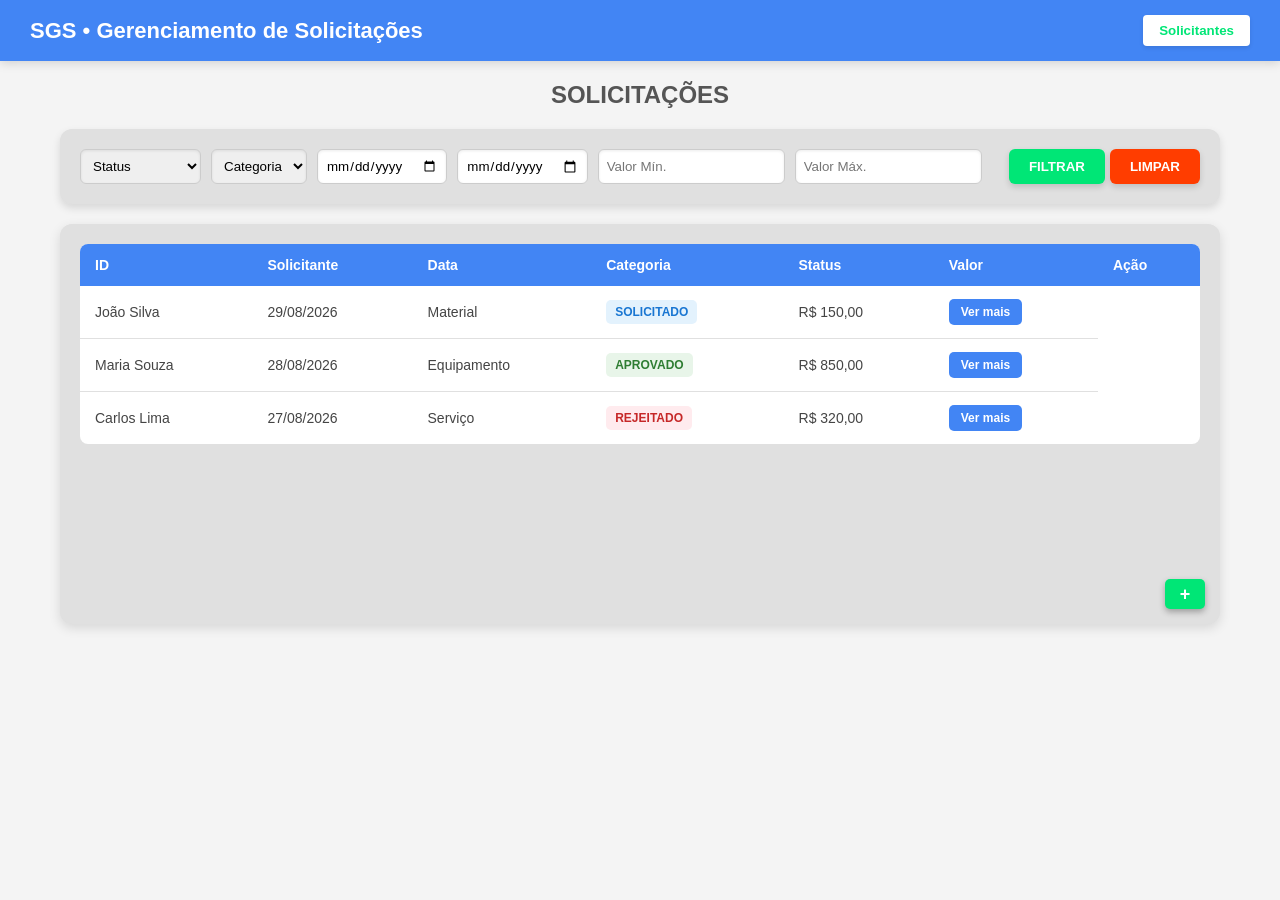
<file: Front-End/solicitacao-api-frontend/index.html>
<!DOCTYPE html>
<html lang="pt-BR">

<head>
    <meta charset="UTF-8">
    <meta name="viewport" content="width=device-width, initial-scale=1.0">
    <title>SGS • Gerenciamento de Solicitações</title>
    <link rel="stylesheet" href="style.css">
</head>

<body>

    <header class="navbar">
        <h1 class="logo">SGS • Gerenciamento de Solicitações</h1>
        <button class="btn-nav">Solicitantes</button>
    </header>

    <main class="main-container">

        <h2 class="page-title">SOLICITAÇÕES</h2>

        <section class="filter-box">
            <div class="filter-inputs">
                <select class="input-field" id="filterStatus">
                    <option value="">Status</option>
                    <option value="SOLICITADO">SOLICITADO</option>
                    <option value="LIBERADO">LIBERADO</option>
                    <option value="APROVADO">APROVADO</option>
                    <option value="REJEITADO">REJEITADO</option>
                    <option value="CANCELADO">CANCELADO</option>
                </select>
        
                <select class="input-field" id="filterCategoria">
                    <option value="">Categoria</option>
                 
                </select>
        
                <input type="date" class="input-field" id="filterDataInicio">
                <input type="date" class="input-field" id="filterDataFim">
                <input type="number" class="input-field" id="filterValorMin" placeholder="Valor Mín.">
                <input type="number" class="input-field" id="filterValorMax" placeholder="Valor Máx.">
            </div>
        
            <div class="filter-actions">
                <button class="btn-filter" id="btnFiltrar">FILTRAR</button>
                <button class="btn-clear" id="btnLimpar">LIMPAR</button>
            </div>
        </section>

        <section class="table-wrapper">
            <table class="solicitacoes-table">
                <thead>
                    <tr>
                        <th>ID</th>
                        <th>Solicitante</th>
                        <th>Data</th>
                        <th>Categoria</th>
                        <th>Status</th>
                        <th>Valor</th>
                        <th>Ação</th>
                    </tr>
                </thead>

                <tbody id="tableContainer">
                    <tr>
                        <td>João Silva</td>
                        <td>29/08/2026</td>
                        <td>Material</td>
                        <td>
                            <span class="status solicitado">SOLICITADO</span>
                        </td>
                        <td>R$ 150,00</td>
                        <td>
                            <button class="btn-details">Ver mais</button>
                        </td>
                    </tr>

                    <tr>
                        <td>Maria Souza</td>
                        <td>28/08/2026</td>
                        <td>Equipamento</td>
                        <td>
                            <span class="status aprovado">APROVADO</span>
                        </td>
                        <td>R$ 850,00</td>
                        <td>
                            <button class="btn-details">Ver mais</button>
                        </td>
                    </tr>

                    <tr>
                        <td>Carlos Lima</td>
                        <td>27/08/2026</td>
                        <td>Serviço</td>
                        <td>
                            <span class="status rejeitado">REJEITADO</span>
                        </td>
                        <td>R$ 320,00</td>
                        <td>
                            <button class="btn-details">Ver mais</button>
                        </td>
                    </tr>
                </tbody>
            </table>

            <button class="btn-floating" id="btnAbrirCriar">+</button>
        </section>

    </main>


<div class="modal-overlay" id="createModal">
    <div class="modal-content">
        <h3 style="color: #4285f4; margin-bottom: 15px;">Nova Solicitação</h3>
        <form class="modal-form" id="formCriarSolicitacao">
          
            <input type="number" step="0.01" class="modal-input" id="createValor" placeholder="valor" required>
           
            <select class="modal-input" id="createCategoria" required>
                <option value="">categoria</option>
            </select>

            <input type="text" class="modal-input" id="createSolicitanteInput" list="solicitantesList"
                placeholder="solicitante" autocomplete="off" required>
            <datalist id="solicitantesList"></datalist>

            <textarea class="modal-input textarea" id="createDescricao" placeholder="descrição" required></textarea>

            <div style="display: flex; gap: 10px; width: 100%; justify-content: flex-end;">
                <button type="button" class="btn-clear" id="btnCancelarCriar">CANCELAR</button>
                <button type="submit" class="btn-submit">CRIAR</button>
            </div>
        </form>
    </div>
</div>

<div class="modal-overlay" id="detailsModal">
    <div class="modal-content">
        <h3>Detalhes da Solicitação</h3>

        <div class="modal-body">
            <p><strong>CPF / CNPJ do Solicitante:</strong> <span id="modalCpfCnpj"></span></p>

            <p><strong>Descrição:</strong></p>
            <p id="modalDescricao" class="modal-descricao"></p>
        </div>

        <div class="modal-footer">
            <button type="button" class="btn-clear" id="btnCloseDetails">FECHAR</button>
        </div>
    </div>
</div>

<div id="statusModal" class="modal-overlay">
    <div class="modal-content">
        <h3>Alterar Status</h3>

        <form id="formAlterarStatus" class="modal-form">
            <select id="statusSelect" class="modal-input" required>
                <option value="">Selecione o novo status</option>
            </select>

            <div class="modal-footer modal-footer-flex">
                <button type="button" id="btnCancelarStatus" class="btn-clear">Cancelar</button>
                <button type="submit" class="btn-submit">Atualizar</button>
            </div>
        </form>
    </div>
</div>

    <script src="app.js"></script>

</body>

</html>
</file>
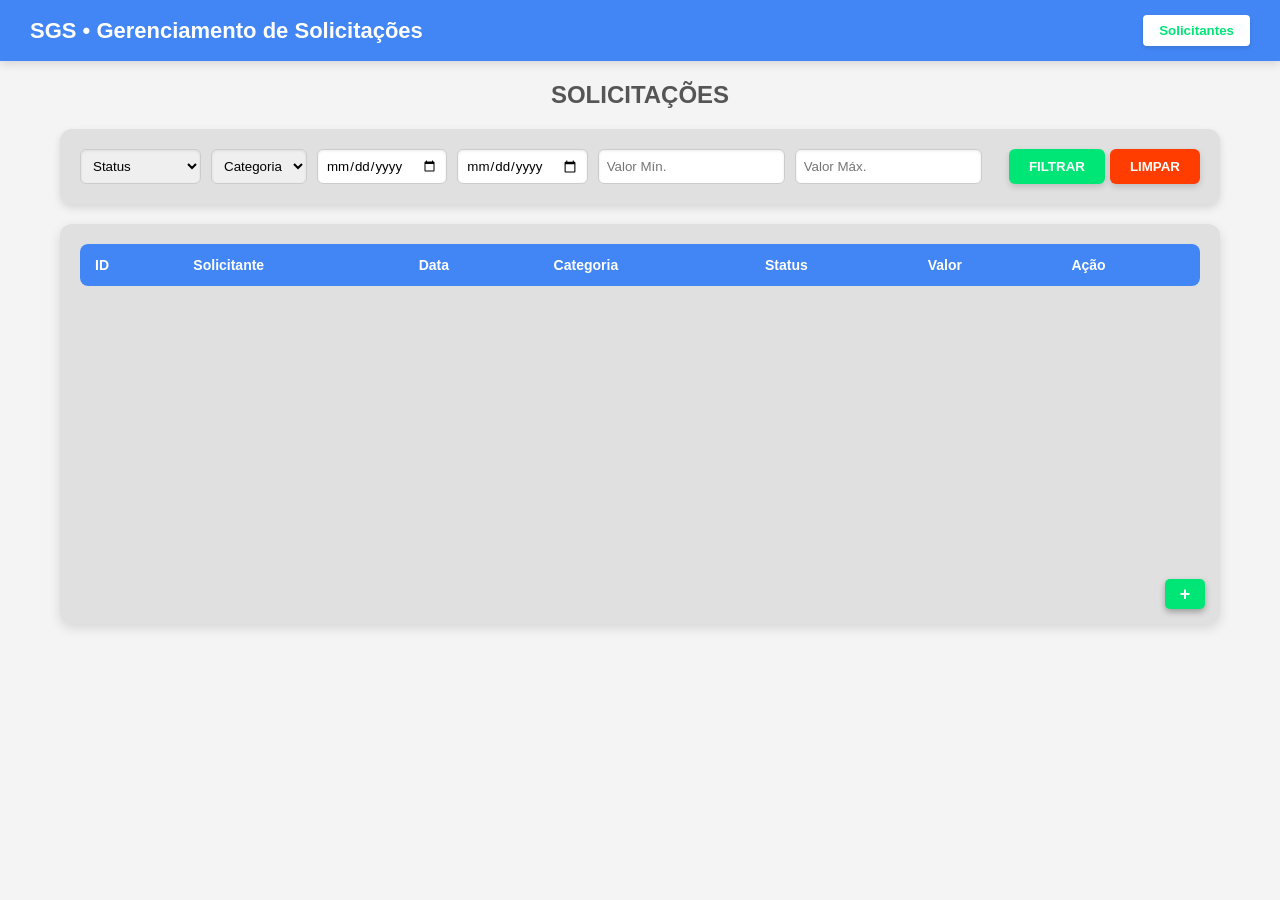
<file: Front-End/solicitacao-api-frontend/pages/index.html>
<!DOCTYPE html>
<html lang="pt-BR">

<head>
    <meta charset="UTF-8">
    <meta name="viewport" content="width=device-width, initial-scale=1.0">
    <title>SGS • Gerenciamento de Solicitações</title>
    <link rel="stylesheet" href="../assets/style.css">
</head>

<body>

    <header class="navbar">
        <h1 class="logo">SGS • Gerenciamento de Solicitações</h1>
        <a href="solicitantes.html">
            <button class="btn-nav">Solicitantes</button>
        </a>
    </header>

    <main class="main-container">

        <h2 class="page-title">SOLICITAÇÕES</h2>

        <section class="filter-box">
            <div class="filter-inputs">
                <select class="input-field" id="filterStatus">
                    <option value="">Status</option>
                    <option value="SOLICITADO">SOLICITADO</option>
                    <option value="LIBERADO">LIBERADO</option>
                    <option value="APROVADO">APROVADO</option>
                    <option value="REJEITADO">REJEITADO</option>
                    <option value="CANCELADO">CANCELADO</option>
                </select>

                <select class="input-field" id="filterCategoria">
                    <option value="">Categoria</option>
                </select>

                <input type="date" class="input-field" id="filterDataInicio">
                <input type="date" class="input-field" id="filterDataFim">
                <input type="number" class="input-field" id="filterValorMin" placeholder="Valor Mín.">
                <input type="number" class="input-field" id="filterValorMax" placeholder="Valor Máx.">
            </div>

            <div class="filter-actions">
                <button class="btn-filter" id="btnFiltrar">FILTRAR</button>
                <button class="btn-clear" id="btnLimpar">LIMPAR</button>
            </div>
        </section>

        <section class="table-wrapper">
            <table class="solicitacoes-table">
                <thead>
                    <tr>
                        <th>ID</th>
                        <th>Solicitante</th>
                        <th>Data</th>
                        <th>Categoria</th>
                        <th>Status</th>
                        <th>Valor</th>
                        <th>Ação</th>
                    </tr>
                </thead>

                <tbody id="tableContainer">
                </tbody>
            </table>

            <button class="btn-floating" id="btnAbrirCriar">+</button>
        </section>

    </main>

    <div class="modal-overlay" id="createModal">
        <div class="modal-content">
            <h3 style="color: #4285f4; margin-bottom: 15px;">Nova Solicitação</h3>
            <form class="modal-form" id="formCriarSolicitacao">
                <input type="number" step="0.01" class="modal-input" id="createValor" placeholder="valor" required>

                <select class="modal-input" id="createCategoria" required>
                    <option value="">categoria</option>
                </select>

                <input type="text" class="modal-input" id="createSolicitanteInput" list="solicitantesList"
                    placeholder="solicitante" autocomplete="off" required>
                <datalist id="solicitantesList"></datalist>

                <textarea class="modal-input textarea" id="createDescricao" placeholder="descrição" required></textarea>

                <div style="display: flex; gap: 10px; width: 100%; justify-content: flex-end;">
                    <button type="button" class="btn-clear" id="btnCancelarCriar">CANCELAR</button>
                    <button type="submit" class="btn-submit">CRIAR</button>
                </div>
            </form>
        </div>
    </div>

    <div class="modal-overlay" id="detailsModal">
        <div class="modal-content">
            <h3>Detalhes da Solicitação</h3>

            <div class="modal-body">
                <p><strong>CPF / CNPJ do Solicitante:</strong> <span id="modalCpfCnpj"></span></p>

                <p><strong>Descrição:</strong></p>
                <p id="modalDescricao" class="modal-descricao"></p>
            </div>

            <div class="modal-footer modal-footer-flex">
                <button type="button" class="btn-clear" id="btnCloseDetails">Fechar</button>
            </div>
        </div>
    </div>

    <div id="statusModal" class="modal-overlay">
        <div class="modal-content">
            <h3>Alterar Status</h3>

            <form id="formAlterarStatus" class="modal-form">
                <select id="statusSelect" class="modal-input" required>
                    <option value="">Selecione o novo status</option>
                </select>

                <div class="modal-footer modal-footer-flex">
                    <button type="button" id="btnCancelarStatus" class="btn-clear">Cancelar</button>
                    <button type="submit" class="btn-submit">Atualizar</button>
                </div>
            </form>
        </div>
    </div>

    <script src="../script/app.js"></script>

</body>

</html>
</file>
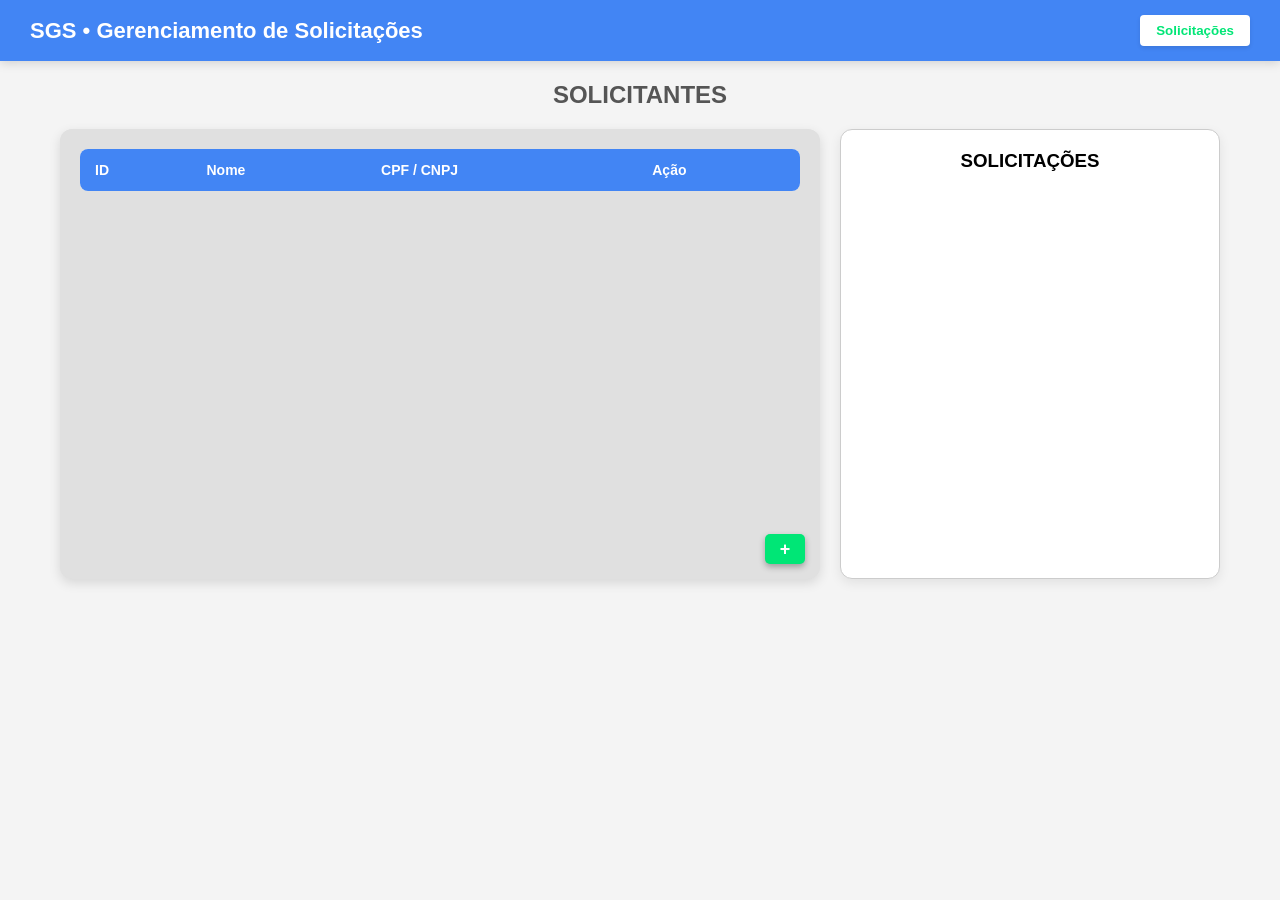
<file: Front-End/solicitacao-api-frontend/pages/solicitantes.html>
<!DOCTYPE html>
<html lang="pt-BR">

<head>
    <meta charset="UTF-8">
    <meta name="viewport" content="width=device-width, initial-scale=1.0">
    <title>SGS • Solicitantes</title>
    <link rel="stylesheet" href="../assets/style.css">
</head>

<body>

    <header class="navbar">
        <h1 class="logo">SGS • Gerenciamento de Solicitações</h1>
        <a href="index.html">
            <button class="btn-nav">Solicitações</button>
        </a>
    </header>

    <main class="main-container">
        <h2 class="page-title">SOLICITANTES</h2>

        <div class="content-grid">

            <section class="table-wrapper">
                <table class="solicitacoes-table">
                    <thead>
                        <tr>
                            <th>ID</th>
                            <th>Nome</th>
                            <th>CPF / CNPJ</th>
                            <th>Ação</th>
                        </tr>
                    </thead>
                    <tbody id="tableSolicitantesBody">
                    </tbody>
                </table>

                <button class="btn-floating" id="btnAbrirCriarSolicitante">+</button>
            </section>

            <aside class="side-panel">
                <h3 style="text-align: center; margin-bottom: 15px;">SOLICITAÇÕES</h3>
                <div class="side-panel-content" id="panelSolicitacoes">
                </div>
            </aside>

        </div>

    </main>

    <div class="modal-overlay" id="createSolicitanteModal">
        <div class="modal-content">
            <h3 style="color: #4285f4; margin-bottom: 15px;">Novo Solicitante</h3>
            <form class="modal-form" id="formCriarSolicitante">
                <input type="text" class="modal-input" id="createNomeSolicitante" placeholder="nome" required>
                <input type="text" class="modal-input" id="createCpfCnpjSolicitante" placeholder="CPF / CNPJ" required>

                <div style="display: flex; gap: 10px; width: 100%; justify-content: flex-end;">
                    <button type="button" class="btn-clear" id="btnCancelarCriarSolicitante">CANCELAR</button>
                    <button type="submit" class="btn-submit">CRIAR</button>
                </div>
            </form>
        </div>
    </div>

    <script src="../script/solicitantes.js"></script>

</body>

</html>
</file>
<file: Front-End/solicitacao-api-frontend/style.css>
* {
    box-sizing: border-box;
    margin: 0;
    padding: 0;
    font-family: Arial, sans-serif;
}

body {
    background-color: #f4f4f4;
}

.navbar {
    background-color: #4285f4;
    color: white;
    padding: 15px 30px;
    display: flex;
    justify-content: space-between;
    align-items: center;
    box-shadow: 0 2px 10px rgba(0, 0, 0, 0.15);
}

.logo {
    font-size: 22px;
}

.btn-nav {
    background-color: white;
    color: #00e676;
    border: none;
    padding: 8px 16px;
    border-radius: 4px;
    font-weight: bold;
    cursor: pointer;
    box-shadow: 0 2px 4px rgba(0, 0, 0, 0.1);
}


.main-container {
    max-width: 1200px;
    margin: 20px auto;
    padding: 0 20px;
}


.page-title {
    text-align: center;
    color: #555;
    margin-bottom: 20px;
}


.filter-box {
    background-color: #e0e0e0;
    padding: 20px;
    border-radius: 12px;
    display: flex;
    justify-content: space-between;
    align-items: center;
    margin-bottom: 20px;
    gap: 15px;
    box-shadow: 0 4px 8px rgba(0, 0, 0, 0.12);
}

.filter-inputs {
    display: flex;
    gap: 10px;
    flex-wrap: wrap;
}

.input-field {
    padding: 8px;
    border: 1px solid #ccc;
    border-radius: 6px;
    outline: none;
    box-shadow: inset 0 1px 3px rgba(0, 0, 0, 0.08);
}

.input-field:focus {
    border-color: #4285f4;
}

.filter-actions {
    display: flex;
    gap: 5px;
}


.btn-filter {
    background-color: #00e676;
    color: white;
    border: none;
    padding: 10px 20px;
    border-radius: 6px;
    font-weight: bold;
    cursor: pointer;
    box-shadow: 0 3px 6px rgba(0, 0, 0, 0.15);
}

.btn-filter:hover {
    background-color: #00c853;
}


.btn-clear {
    background-color: #ff3d00;
    color: white;
    border: none;
    padding: 10px 20px;
    border-radius: 6px;
    font-weight: bold;
    cursor: pointer;
    box-shadow: 0 3px 6px rgba(0, 0, 0, 0.15);
}

.btn-clear:hover {
    background-color: #dd2c00;
}


.table-wrapper {
    background-color: #e0e0e0;
    padding: 20px;
    border-radius: 12px;
    position: relative;
    min-height: 400px;
    box-shadow: 0 4px 12px rgba(0, 0, 0, 0.12);
    overflow-x: auto;
}

.solicitacoes-table {
    width: 100%;
    border-collapse: collapse;
    background-color: white;
    border-radius: 8px;
    overflow: hidden;
}


.solicitacoes-table th {
    background-color: #4285f4;
    color: white;
    padding: 13px 15px;
    text-align: left;
    font-size: 14px;
}



.solicitacoes-table td {
    padding: 13px 15px;
    border-bottom: 1px solid #e0e0e0;
    color: #444;
    font-size: 14px;
}



.solicitacoes-table tbody tr:last-child td {
    border-bottom: none;
}



.solicitacoes-table tbody tr:hover {
    background-color: #f5f5f5;
}


.status {
    display: inline-block;
    padding: 5px 9px;
    border-radius: 5px;
    font-size: 12px;
    font-weight: bold;
}


.status.solicitado {
    background-color: #e3f2fd;
    color: #1976d2;
}


.status.liberado {
    background-color: #fff8e1;
    color: #f57f17;
}



.status.aprovado {
    background-color: #e8f5e9;
    color: #2e7d32;
}



.status.rejeitado {
    background-color: #ffebee;
    color: #c62828;
}


.status.cancelado {
    background-color: #eeeeee;
    color: #616161;
}


.btn-details {
    background-color: #4285f4;
    color: white;
    border: none;
    padding: 6px 12px;
    border-radius: 5px;
    font-weight: bold;
    font-size: 12px;
    cursor: pointer;
    transition: 0.2s;
}

.btn-details:hover {
    background-color: #3367d6;
}



.btn-floating {
    position: absolute;
    bottom: 15px;
    right: 15px;
    background-color: #00e676;
    color: white;
    border: none;
    width: 40px;
    height: 30px;
    border-radius: 5px;
    font-size: 18px;
    font-weight: bold;
    cursor: pointer;
    box-shadow: 0 3px 6px rgba(0, 0, 0, 0.3);
    transition: 0.2s;
}

.btn-floating:hover {
    background-color: #00c853;
}


.modal-overlay {
    display: none;
    position: fixed;
    top: 0;
    left: 0;
    width: 100%;
    height: 100%;
    background-color: rgba(0, 0, 0, 0.4);
    justify-content: center;
    align-items: center;
}

.modal-content {
    background-color: white;
    padding: 30px;
    border-radius: 8px;
    width: 400px;
    box-shadow: 0 8px 24px rgba(0, 0, 0, 0.3);
}

.modal-form {
    display: flex;
    flex-direction: column;
    gap: 15px;
    align-items: center;
}

.modal-input {
    width: 100%;
    padding: 10px;
    border: 1px solid #777;
    border-radius: 8px;
    box-shadow: inset 0 1px 3px rgba(0, 0, 0, 0.1);
    outline: none;
}

.modal-input:focus {
    border-color: #4285f4;
}

.textarea {
    height: 120px;
    resize: none;
}


.btn-submit {
    background-color: #00e676;
    color: white;
    border: none;
    padding: 10px 40px;
    border-radius: 8px;
    font-weight: bold;
    cursor: pointer;
    box-shadow: 0 4px 6px rgba(0, 0, 0, 0.15);
}

.btn-submit:hover {
    background-color: #00c853;
}


.modal-content h3 {
    color: #4285f4;
    margin-bottom: 15px;
}

.modal-body p {
    margin-bottom: 10px;
    color: #444;
}

.modal-descricao {
    background-color: #f9f9f9;
    padding: 10px;
    border-radius: 6px;
    border: 1px solid #ddd;
    margin-top: 5px;
    max-height: 150px;
    overflow-y: auto;
    word-break: break-word;
}

.modal-footer {
    text-align: right;
    margin-top: 15px;
}

.modal-footer-flex {
    display: flex;
    gap: 10px;
    width: 100%;
    justify-content: flex-end;
}
</file>
<file: Front-End/solicitacao-api-frontend/assets/style.css>
* {
    box-sizing: border-box;
    margin: 0;
    padding: 0;
    font-family: Arial, sans-serif;
}

body {
    background-color: #f4f4f4;
}

.navbar {
    background-color: #4285f4;
    color: white;
    padding: 15px 30px;
    display: flex;
    justify-content: space-between;
    align-items: center;
    box-shadow: 0 2px 10px rgba(0, 0, 0, 0.15);
}

.logo {
    font-size: 22px;
}

.btn-nav {
    background-color: white;
    color: #00e676;
    border: none;
    padding: 8px 16px;
    border-radius: 4px;
    font-weight: bold;
    cursor: pointer;
    box-shadow: 0 2px 4px rgba(0, 0, 0, 0.1);
}


.main-container {
    max-width: 1200px;
    margin: 20px auto;
    padding: 0 20px;
}


.page-title {
    text-align: center;
    color: #555;
    margin-bottom: 20px;
}


.filter-box {
    background-color: #e0e0e0;
    padding: 20px;
    border-radius: 12px;
    display: flex;
    justify-content: space-between;
    align-items: center;
    margin-bottom: 20px;
    gap: 15px;
    box-shadow: 0 4px 8px rgba(0, 0, 0, 0.12);
}

.filter-inputs {
    display: flex;
    gap: 10px;
    flex-wrap: wrap;
}

.input-field {
    padding: 8px;
    border: 1px solid #ccc;
    border-radius: 6px;
    outline: none;
    box-shadow: inset 0 1px 3px rgba(0, 0, 0, 0.08);
}

.input-field:focus {
    border-color: #4285f4;
}

.filter-actions {
    display: flex;
    gap: 5px;
}


.btn-filter {
    background-color: #00e676;
    color: white;
    border: none;
    padding: 10px 20px;
    border-radius: 6px;
    font-weight: bold;
    cursor: pointer;
    box-shadow: 0 3px 6px rgba(0, 0, 0, 0.15);
}

.btn-filter:hover {
    background-color: #00c853;
}


.btn-clear {
    background-color: #ff3d00;
    color: white;
    border: none;
    padding: 10px 20px;
    border-radius: 6px;
    font-weight: bold;
    cursor: pointer;
    box-shadow: 0 3px 6px rgba(0, 0, 0, 0.15);
}

.btn-clear:hover {
    background-color: #dd2c00;
}


.table-wrapper {
    background-color: #e0e0e0;
    padding: 20px;
    border-radius: 12px;
    position: relative;
    min-height: 400px;
    box-shadow: 0 4px 12px rgba(0, 0, 0, 0.12);
    overflow-x: auto;
}

.solicitacoes-table {
    width: 100%;
    border-collapse: collapse;
    background-color: white;
    border-radius: 8px;
    overflow: hidden;
}


.solicitacoes-table th {
    background-color: #4285f4;
    color: white;
    padding: 13px 15px;
    text-align: left;
    font-size: 14px;
}



.solicitacoes-table td {
    padding: 13px 15px;
    border-bottom: 1px solid #e0e0e0;
    color: #444;
    font-size: 14px;
}



.solicitacoes-table tbody tr:last-child td {
    border-bottom: none;
}



.solicitacoes-table tbody tr:hover {
    background-color: #f5f5f5;
}


.status {
    display: inline-block;
    padding: 5px 9px;
    border-radius: 5px;
    font-size: 12px;
    font-weight: bold;
}


.status.solicitado {
    background-color: #e3f2fd;
    color: #1976d2;
}


.status.liberado {
    background-color: #fff8e1;
    color: #f57f17;
}



.status.aprovado {
    background-color: #e8f5e9;
    color: #2e7d32;
}



.status.rejeitado {
    background-color: #ffebee;
    color: #c62828;
}


.status.cancelado {
    background-color: #eeeeee;
    color: #616161;
}


.btn-details {
    background-color: #4285f4;
    color: white;
    border: none;
    padding: 6px 12px;
    border-radius: 5px;
    font-weight: bold;
    font-size: 12px;
    cursor: pointer;
    transition: 0.2s;
}

.btn-details:hover {
    background-color: #3367d6;
}



.btn-floating {
    position: absolute;
    bottom: 15px;
    right: 15px;
    background-color: #00e676;
    color: white;
    border: none;
    width: 40px;
    height: 30px;
    border-radius: 5px;
    font-size: 18px;
    font-weight: bold;
    cursor: pointer;
    box-shadow: 0 3px 6px rgba(0, 0, 0, 0.3);
    transition: 0.2s;
}

.btn-floating:hover {
    background-color: #00c853;
}


.modal-overlay {
    display: none;
    position: fixed;
    top: 0;
    left: 0;
    width: 100%;
    height: 100%;
    background-color: rgba(0, 0, 0, 0.4);
    justify-content: center;
    align-items: center;
}

.modal-content {
    background-color: white;
    padding: 30px;
    border-radius: 8px;
    width: 400px;
    box-shadow: 0 8px 24px rgba(0, 0, 0, 0.3);
}

.modal-form {
    display: flex;
    flex-direction: column;
    gap: 15px;
    align-items: center;
}

.modal-input {
    width: 100%;
    padding: 10px;
    border: 1px solid #777;
    border-radius: 8px;
    box-shadow: inset 0 1px 3px rgba(0, 0, 0, 0.1);
    outline: none;
}

.modal-input:focus {
    border-color: #4285f4;
}

.textarea {
    height: 120px;
    resize: none;
}


.btn-submit {
    background-color: #00e676;
    color: white;
    border: none;
    padding: 10px 40px;
    border-radius: 8px;
    font-weight: bold;
    cursor: pointer;
    box-shadow: 0 4px 6px rgba(0, 0, 0, 0.15);
}

.btn-submit:hover {
    background-color: #00c853;
}


.modal-content h3 {
    color: #4285f4;
    margin-bottom: 15px;
}

.modal-body p {
    margin-bottom: 10px;
    color: #444;
}

.modal-descricao {
    background-color: #f9f9f9;
    padding: 10px;
    border-radius: 6px;
    border: 1px solid #ddd;
    margin-top: 5px;
    max-height: 150px;
    overflow-y: auto;
    word-break: break-word;
}

.modal-footer {
    text-align: right;
    margin-top: 15px;
}

.modal-footer-flex {
    display: flex;
    gap: 10px;
    width: 100%;
    justify-content: flex-end;
}

.content-grid {
    display: grid;
    grid-template-columns: 2fr 1fr;
    gap: 20px;
    align-items: start;
}

.content-grid .table-wrapper {
    min-height: 450px;
}

.side-panel {
    background-color: white;
    border: 1px solid #ccc;
    border-radius: 12px;
    padding: 20px;
    min-height: 450px;
    box-shadow: 0 4px 12px rgba(0, 0, 0, 0.08);
}
.side-panel {
    background-color: white;
    border: 1px solid #ccc;
    border-radius: 12px;
    padding: 20px;
    height: 450px;
    box-shadow: 0 4px 12px rgba(0, 0, 0, 0.08);
}

.side-panel-content {
    display: flex;
    flex-direction: column;
    gap: 12px;
    max-height: 380px;
    overflow-y: auto;
    padding-right: 5px;
}

.panel-placeholder-item {
    background-color: #e0e0e0;
    height: 38px;
    border-radius: 6px;
}

.panel-item-card {
    background-color: #f9f9f9;
    border: 1px solid #e0e0e0;
    border-radius: 8px;
    padding: 12px;
    display: flex;
    flex-direction: column;
    gap: 8px;
    box-shadow: 0 2px 4px rgba(0, 0, 0, 0.05);
}

.card-header {
    display: flex;
    justify-content: space-between;
    align-items: center;
}

.card-id {
    font-weight: bold;
    color: #4285f4;
    font-size: 13px;
}

.card-body p {
    font-size: 13px;
    color: #444;
    margin-bottom: 4px;
}

.card-body p:last-child {
    margin-bottom: 0;
}

.panel-empty-message {
    text-align: center;
    color: #777;
    font-size: 13px;
    margin-top: 20px;
}
</file>
